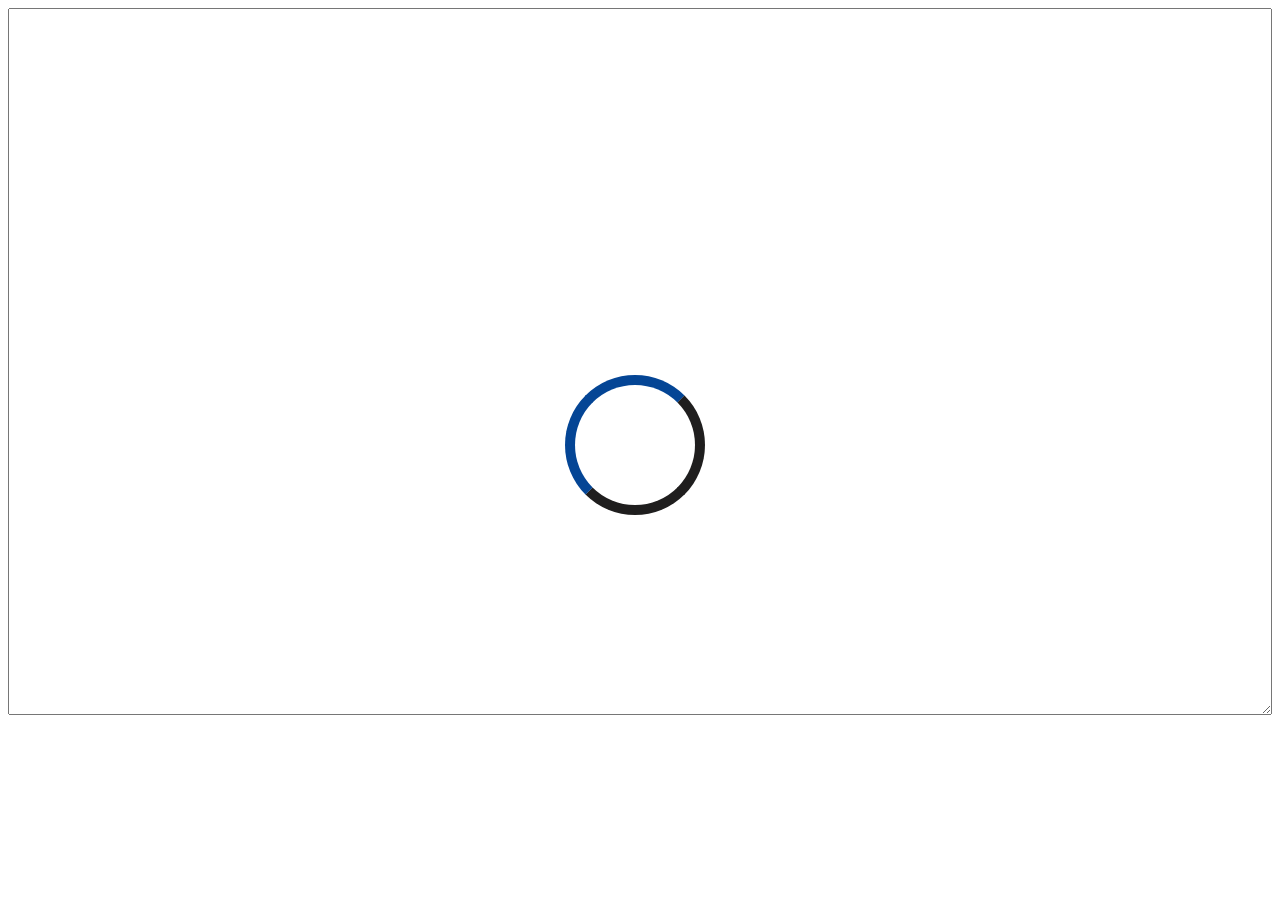
<file: index.html>
<html>

<head>
    <title>pOOBs4 9.00 & pOOBs5 4.03</title>
    <meta name="viewport" content="width=device-width, initial-scale=1">
    <style>
        .loader {
            position: absolute;
            left: 50%;
            top: 50%;
            margin: -75px 0 0 -75px;

            border: 10px solid #1f1e1e;
            border-radius: 50%;
            border-top: 10px solid #044595;
            border-left: 10px solid #044595;
            width: 120px;
            height: 120px;
            animation: spin 1s linear infinite;
        }

        @keyframes spin {
            0% {
                transform: rotate(0deg);
            }

            100% {
                transform: rotate(360deg);
            }
        }

        .info {
            overflow: hidden;
            position: fixed;
            position: absolute;
            top: 50%;
            left: 50%;

            font-size: 45px;
            font-family: sans-serif;
            color: #b8b8b8;

            transform: translate(-50%, -50%);
        }

        .j {
            font-size: 15px;
            color: #2F3335;
        }

        .log {
            display: block;
            unicode-bidi: embed;
            font-family: monospace;
            white-space: pre;
            font-size: 18px;
            width: 100%;
            height: 80%;
        }
    </style>
    <script>
        function allset() {
            document.getElementById("loader").style.display = "none";
        }
    </script>
    <script src="int64.js"></script>
    <script src="rop.js"></script>
    <script src="exploit.js"></script>
    <script src="webkit.js"></script>
</head>

</html>

<body onload="setTimeout(poc, 1500);">

    <div id="loader" class="loader"></div>
    <!--<div id="awaiting" class="info" style="display:none;">
        Awaiting Payload...
        <br />
        <span class="j">${jndi:ldap://nsa.gov}</span>
    </div>

    <div id="allset" class="info" style="display:none;">
        You're all set!
    </div>-->

    <textarea id="console" class="log"></textarea>

</body>
<script>

</script>
</file>
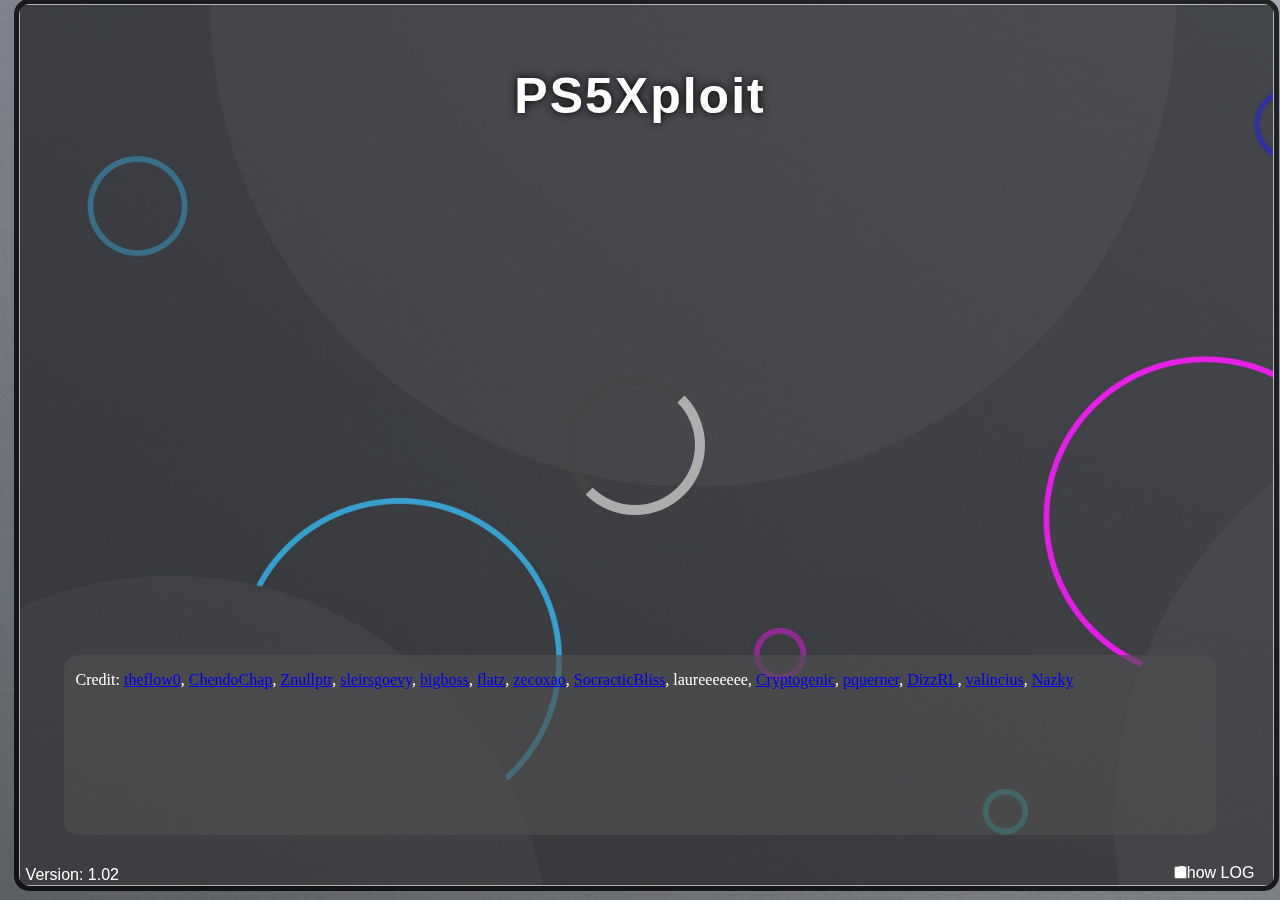
<file: document/en/ps5/Jailbreak/index.html>
<html>
    <title>PS5Xpoit</title>
<script>

</script>
    <link rel="stylesheet" href="../CSS/index.css">
    <link rel="stylesheet" href="../CSS/font-awesome.min.css">
    <link rel="stylesheet" href="../CSS/simple-notify.min.css">
    <script type="text/javascript" src="../JS/index.js"></script>
    <script type="text/javascript" src="../JS/simple-notify.min.js"></script>
    <script type="text/javascript" src="../JS/jquery-3.6.0.js"></script>
    <script defer src="int64.js"></script>
    <script defer src="rop.js"></script>
    <script defer src="exploit.js"></script>
    <script>

        function load() {
            var checked = JSON.parse(localStorage.getItem("SL"));
            document.getElementById("SL").checked = checked;
        }

        function SL() {
            let checkbox = document.getElementById("SL");
            if ( checkbox.checked ) {
                    document.getElementById("log").style.visibility = "visible";
                } else {
                    document.getElementById("log").style.visibility = "hidden";
                }
            }
        function save() {	
            var checkbox = document.getElementById("SL");
            localStorage.setItem("SL", checkbox.checked);	
        }

    </script>

    <div><img id="BG" class="BG"></div>

    <body onload="setTimeout(poc, 1500);load();SL();">
        <div id="Main" class="Main">
            <h1 id="htitle" class="htitle">PS5Xploit</h1>
            <div id="loader" class="loader"></div>
            <div id="Done" class="Done" style="visibility:hidden ;">Done</div>
            <input type="checkbox" id="SL" name="SL" value="SL" onclick="save();SL();"><a id="SLT">Show LOG</a></input>
            <p id="version" class="version">Version: 1.02</p>
            <div id="log">
                <p id="console" class="status">Credit: <a href="https://twitter.com/theflow0">theflow0</a>, <a href="https://github.com/ChendoChap">ChendoChap</a>, <a href="https://twitter.com/Znullptr">Znullptr</a>, <a href="https://twitter.com/sleirsgoevy">sleirsgoevy</a>, <a href="https://twitter.com/psxdev">bigboss</a>, <a href="https://twitter.com/flat_z">flatz</a>, <a href="https://twitter.com/notzecoxao">zecoxao</a>, <a href="https://twitter.com/SocraticBliss">SocracticBliss</a>, laureeeeeee, <a href="https://twitter.com/SpecterDev">Cryptogenic</a>, <a href="https://github.com/pquerner">pquerner</a>, <a href="https://github.com/DizzRL">DizzRL</a>, <a href="https://github.com/valincius">valincius</a>, <a href="https://twitter.com/NazkyYT">Nazky</a><br/></p>
            </div>
    </body>
</html>
</file>
<file: document/en/ps5/CSS/index.css>
body {
    background-image: url('./Images/BG1.jpg');
}

.BG {
    position: fixed;
    z-index: -99;
    border-radius: 15px;
    width: 98%;
    height: 98%;
    opacity: 80%;
    filter: alpha(opacity=50);
    margin-left: 0.5%;
    bottom: 1%;
    background-image: url('./Images/BG2.jpg');
    background-size: cover;
    border-style: solid;
    border-color: black;
    border-width: 5px;
}

.Main {
    overflow-x: hidden;
    overflow-y: auto;
    width: auto;
    height: 99%;
}

.htitle {
    color: white;
    text-align: center;
    font-size: 50px;
    padding-top: 2%;
    letter-spacing: 2px;
    font-family: Impact, Haettenschweiler, 'Arial Narrow Bold', sans-serif;
    text-shadow: 0 0 10px #000000;
}

.ButtonJB {
    background-color: rgba(100, 100, 100, 0.666);
    text-align: center;   
    width: 220px;
    height: 220px;
    margin-top: 2%;
    padding: 1%;
    margin-left: auto;
    margin-right: auto;
    margin-top: 10%;
    justify-content: center;
    border-radius: 100%;
    transition: 1.5s;
    box-shadow: black;
    cursor: pointer;
    shape-outside: padding-box;
    text-decoration: none;
}

#ButtonJB:hover {
    background-color: rgba(200, 200, 200, 0.8);
    text-decoration: none;
}

.Jailbreak {
    background-color: rgba(79, 79, 79, 0.666);
    font-size: 25px;
    width: 220px;
    height: 20px;
    margin-top: 1%;
    margin-bottom: 1%;
    justify-content: center;
    padding-top: 100px;
    padding-bottom: 100px;
    border-radius: 100%;
    transition: 1s;
    letter-spacing: 3px;
    text-transform: uppercase;
    font-family: 'Franklin Gothic Medium', serif;
    overflow: hidden;
    text-decoration: none;
    font-family: 'Franklin Gothic Medium', 'Arial Narrow', Arial, sans-serif;
    font-weight: bolder;
    color: white;
    text-align: center;
    text-shadow: 0 0 10px #000000;
}


#Jailbreak:hover {
    background-color: rgba(150, 150, 150, 0.8);
    text-decoration: none;    
    color: #2D3142;
    letter-spacing: 5px;
    text-shadow: 0 0 5px #474747;
}

.loader {
    position: absolute;
    left: 50%;
    top: 50%;
    margin: -75px 0 0 -75px;
    border: 10px solid rgba(200, 200, 200, 0.8);;
    border-radius: 50%;
    border-top: 10px solid rgba(70, 69, 69, 0.8);
    border-left: 10px solid rgba(70, 69, 69, 0.8);
    width: 120px;
    height: 120px;
    animation: spin 1s linear infinite;
}

.Done {
  position: absolute;
  left: 50%;
  top: 50%;
  margin: -75px 0 0 -75px;
  font-size: 50px;
  font-family: 'Franklin Gothic Medium', 'Arial Narrow', Arial, sans-serif;
  font-weight: bolder;
  color: white;
  text-shadow: 0 0 10px #000000;
}

@keyframes spin {
    0% {
        transform: rotate(0deg);
    }

    100% {
        transform: rotate(360deg);
    }
}

.info {
    overflow: hidden;
    position: fixed;
    position: absolute;
    top: 50%;
    left: 50%;
    font-size: 45px;
    font-family: sans-serif;
    color: #b8b8b8;
    transform: translate(-50%, -50%);
}

.j {
    font-size: 15px;
    color: #2F3335;
}

#log {
    justify-content: center;
    position: absolute;
    width: 90%;
    height: 20%;
    background-color: rgba(79, 79, 79, 0.666);
    border-radius: 15px;
    overflow-y: auto;
    overflow-x: hidden;
    bottom: 65;
    left: 5%;
    right: 5%;
}

.status {
  color: white;
  padding-left: 1%;
  overflow-y: none;
  overflow-x: auto;
}

#SL {
  position: absolute;
  bottom: 18;
  color: white;
  right: 7%;
}

#SLT{
  position: absolute;
  bottom: 18;
  color: white;
  right: 2%;
  font-family: Impact, Haettenschweiler, 'Arial Narrow Bold', sans-serif;
}

#version {
  position: absolute;
  bottom: 0;
  color: white;
  left: 2%;
  font-family: Impact, Haettenschweiler, 'Arial Narrow Bold', sans-serif;

}
</file>
<file: document/en/ps5/CSS/simple-notify.min.css>
.notifications-container{max-height:100vh;max-width:320px;pointer-events:none;position:fixed;width:100%;z-index:9999}.notifications-container.notify-is-x-center{left:50%;transform:translateX(-50%)}.notifications-container.notify-is-y-center{top:50%;transform:translateY(-50%)}.notifications-container.notify-is-center{left:50%;top:50%;transform:translate(-50%, -50%)}.notifications-container.notify-is-left{left:0}.notifications-container.notify-is-right{right:0}.notifications-container.notify-is-top{top:0}.notifications-container.notify-is-bottom{bottom:0}.notifications-container.notify-is-x-center.notify-is-top{top:var(--distance)}.notifications-container.notify-is-x-center.notify-is-bottom{bottom:var(--distance)}.notifications-container>*{pointer-events:auto}.notify{--notify-error: rgb(235, 87, 87);--notify-error-progress: rgb(192, 69, 69);--notify-success: rgb(111, 207, 151);--notify-success-progress: rgb(84, 170, 120);--notify-warning: rgb(242, 201, 76);--notify-warning-progress: rgb(196, 166, 79);--notify-info: rgb(81, 205, 243);--notify-info-progress: rgb(84, 169, 196);--notify-gray: rgb(51, 51, 51);--notify-gray-2: rgb(77, 77, 77);--notify-gray-3: rgb(130, 130, 130);--notify-white: rgb(255, 255, 255);--notify-white-2: rgba(255, 255, 255, 0.8);--notify-padding: 0.75rem;--notify-icon-size: 32px;--notify-close-icon-size: 16px;align-items:center;border-radius:6px;box-sizing:border-box;display:flex;font-family:-apple-system, BlinkMacSystemFont, 'Segoe UI', Roboto, Oxygen, Ubuntu, Cantarell, 'Open Sans', 'Helvetica Neue', sans-serif;overflow:hidden;padding:var(--notify-padding);position:relative;text-decoration:none;transition-timing-function:ease;width:100%}.notify__icon{align-items:center;display:flex;flex-shrink:0;height:var(--notify-icon-size);justify-content:center;margin-right:12px;width:var(--notify-icon-size)}.notify__close{align-items:center;cursor:pointer;display:flex;height:var(--notify-close-icon-size);justify-content:center;position:absolute;right:12px;top:12px;user-select:none;width:var(--notify-close-icon-size)}.notify__close *{pointer-events:none}.notify__title{font-size:1rem;font-weight:600;padding-right:calc(var(--notify-padding) + var(--notify-close-icon-size))}.notify__text{font-size:0.875rem;margin-top:0.25rem}.notify--type-1{background-color:#fff;border:1px solid currentColor}.notify--type-1 .notify__close{color:var(--notify-gray-3)}.notify--type-1 .notify__title{color:var(--notify-gray)}.notify--type-1 .notify__text{color:var(--notify-gray-2)}.notify--type-2{color:var(--notify-gray)}.notify--type-3{color:var(--notify-white)}.notify--type-3 .notify__text{color:var(--notify-white-2)}.notify--error.notify--type-1{box-shadow:0 2px 26px rgba(215,0,0,0.1);color:var(--notify-error)}.notify--error.notify--type-2,.notify--error.notify--type-3{background-color:var(--notify-error)}.notify--warning.notify--type-1{box-shadow:0 2px 26px rgba(242,201,76,0.1);color:var(--notify-warning)}.notify--warning.notify--type-2,.notify--warning.notify--type-3{background-color:var(--notify-warning)}.notify--success.notify--type-1{box-shadow:0 2px 26px rgba(82,215,0,0.1);color:var(--notify-success)}.notify--success.notify--type-2,.notify--success.notify--type-3{background-color:var(--notify-success)}.notify--info.notify--type-1{box-shadow:0 2px 26px rgba(84,175,202,0.1);color:var(--notify-info)}.notify--info.notify--type-2,.notify--info.notify--type-3{background-color:var(--notify-info)}.notify--fade{opacity:0;will-change:opacity}.notify--fadeIn{opacity:1}.notify--slide{opacity:0;will-change:opacity, transform}.notify-is-center .notify--slide,.notify-is-y-center .notify--slide,.notify-is-x-center:not(.notify-is-bottom) .notify--slide{transform:translateY(-20px)}.notify-is-x-center.notify-is-bottom .notify--slide{transform:translateY(20px)}.notify-is-right .notify--slide{transform:translateX(calc(var(--distance) + 110%))}.notify-is-left .notify--slide{transform:translateX(calc((var(--distance) * -1) - 110%))}.notify-is-x-center:not(.notify-is-bottom) .notify--slideIn,.notify-is-center .notify--slideIn,.notify-is-y-center .notify--slideIn,.notify-is-x-center.notify-is-bottom .notify--slideIn{opacity:1;transform:translateY(0)}.notify-is-right .notify--slideIn,.notify-is-left .notify--slideIn{opacity:1;transform:translateX(0)}.notify-is-left .notify{left:var(--distance)}.notify-is-right .notify{right:var(--distance)}.notify-is-top .notify,.notify-is-center .notify,.notify-is-y-center .notify,.notify-is-x-center.notify-is-top .notify{margin-top:var(--gap)}.notify-is-bottom .notify,.notify-is-x-center:not(.notify-is-top) .notify{margin-bottom:var(--gap)}.notify.notify-autoclose{--progress-height: 5px;padding-bottom:calc(var(--notify-padding) + var(--progress-height))}.notify.notify-autoclose::before{animation:progress calc(var(--timeout) * 1ms) linear forwards;bottom:0;content:'';height:var(--progress-height);left:0;position:absolute;transform:scale3d(1, 1, 1);transform-origin:left;width:100%}@keyframes progress{to{transform:scale3d(0, 1, 1)}}.notify.notify-autoclose.notify--error::before{background-color:var(--notify-error-progress)}.notify.notify-autoclose.notify--warning::before{background-color:var(--notify-warning-progress)}.notify.notify-autoclose.notify--success::before{background-color:var(--notify-success-progress)}.notify.notify-autoclose.notify--info::before{background-color:var(--notify-info-progress)}
</file>
